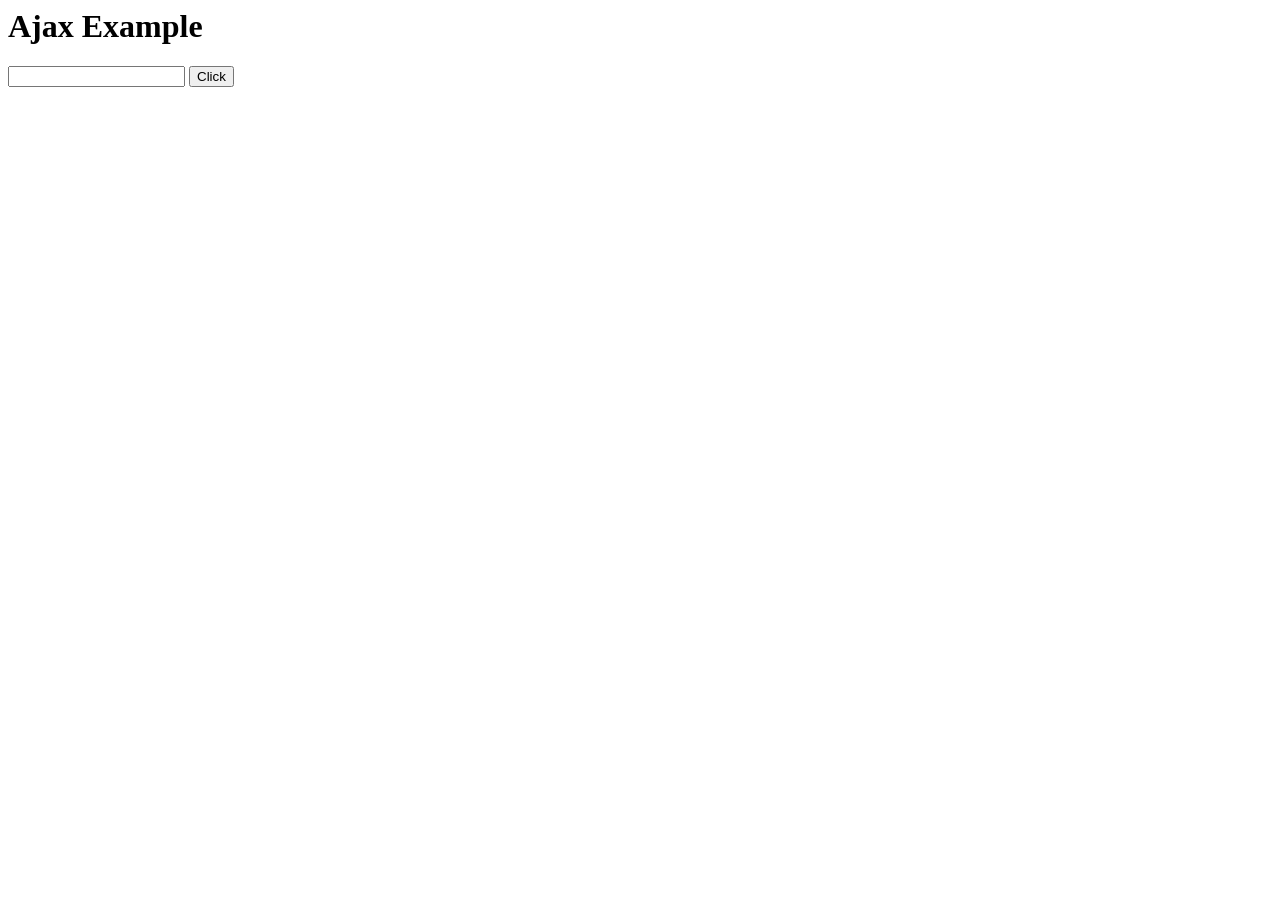
<file: ajax/index.html>
<html lang="en">
<head>
    <title>Ajax Example</title>
</head>
<body>
        <h1 id="head" onclick="test()">Ajax Example</h1>
        
            <input type="text" id="username" name="" value=""  />
            <input type="submit" name="" value="Click" onclick="ajax()" />
            <p id="msg"></p>
        
        <script>
            
            function ajax(){
                let username = document.getElementById('username').value;
                let xhttp = new XMLHttpRequest();
                xhttp.open('post', 'abc.php', true);
                xhttp.setRequestHeader("Content-type", "application/x-www-form-urlencoded");
                xhttp.send('name='+username);

                xhttp.onreadystatechange = function (){
                    if(this.readyState == 4 && this.status == 200){
                        //alert(this.responseText);
                        document.getElementById('head').innerHTML = this.responseText;
                    }
                }
            }
        </script>
</body>
</html>
</file>
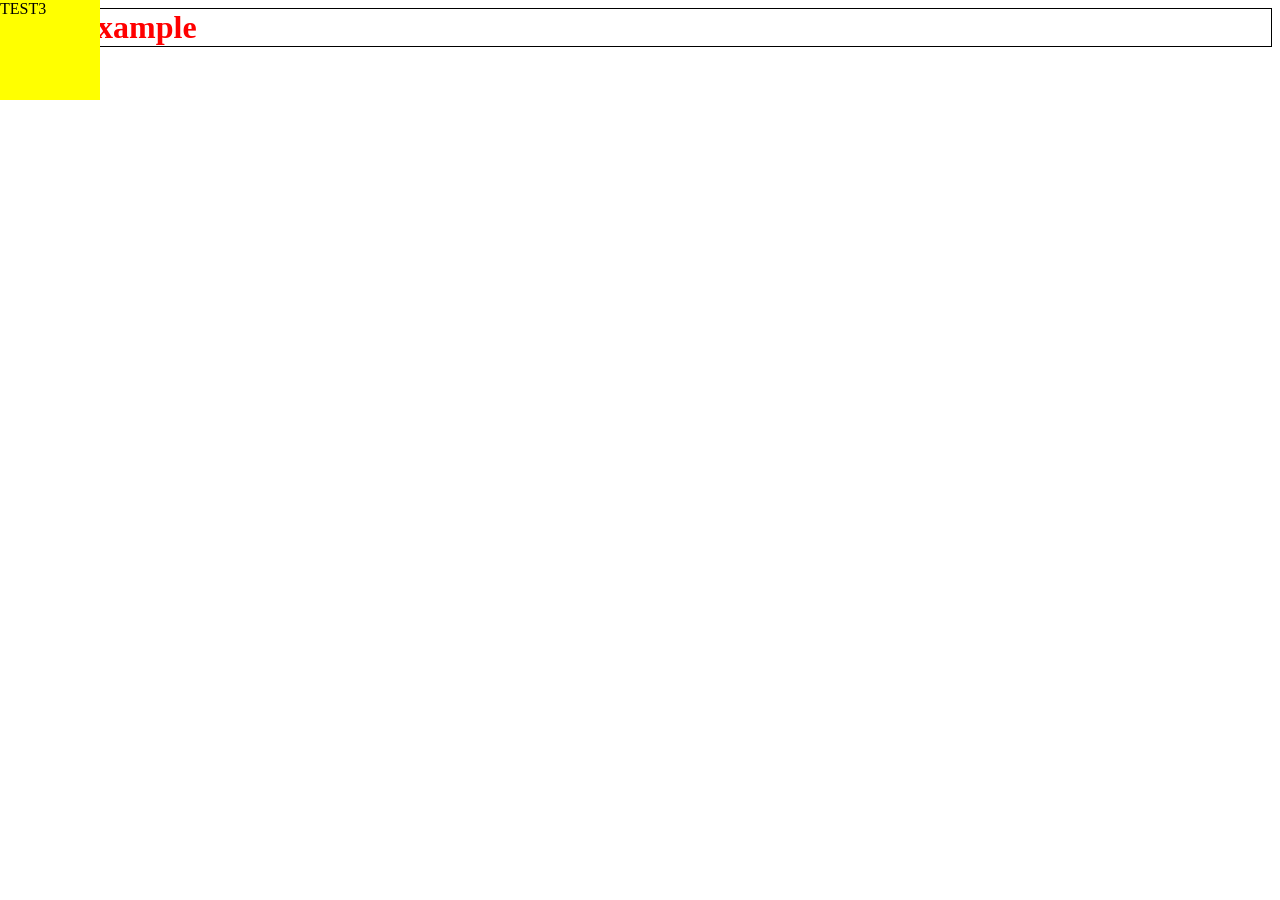
<file: css/index.html>
<html lang="en">
<head>
    <title>CSS Example</title>
    <link rel="stylesheet" href="style.css"></link>
   
</head>
<body>
        <h1 style="color: red;border: 1px solid #000;">CSS Example</h1>

        <marquee>
            <div id="d1">
                <div id="d2"></div>            
            </div>
        </marquee>

        <div class="c1">
            TEST3
        </div>
</body>
</html>
</file>
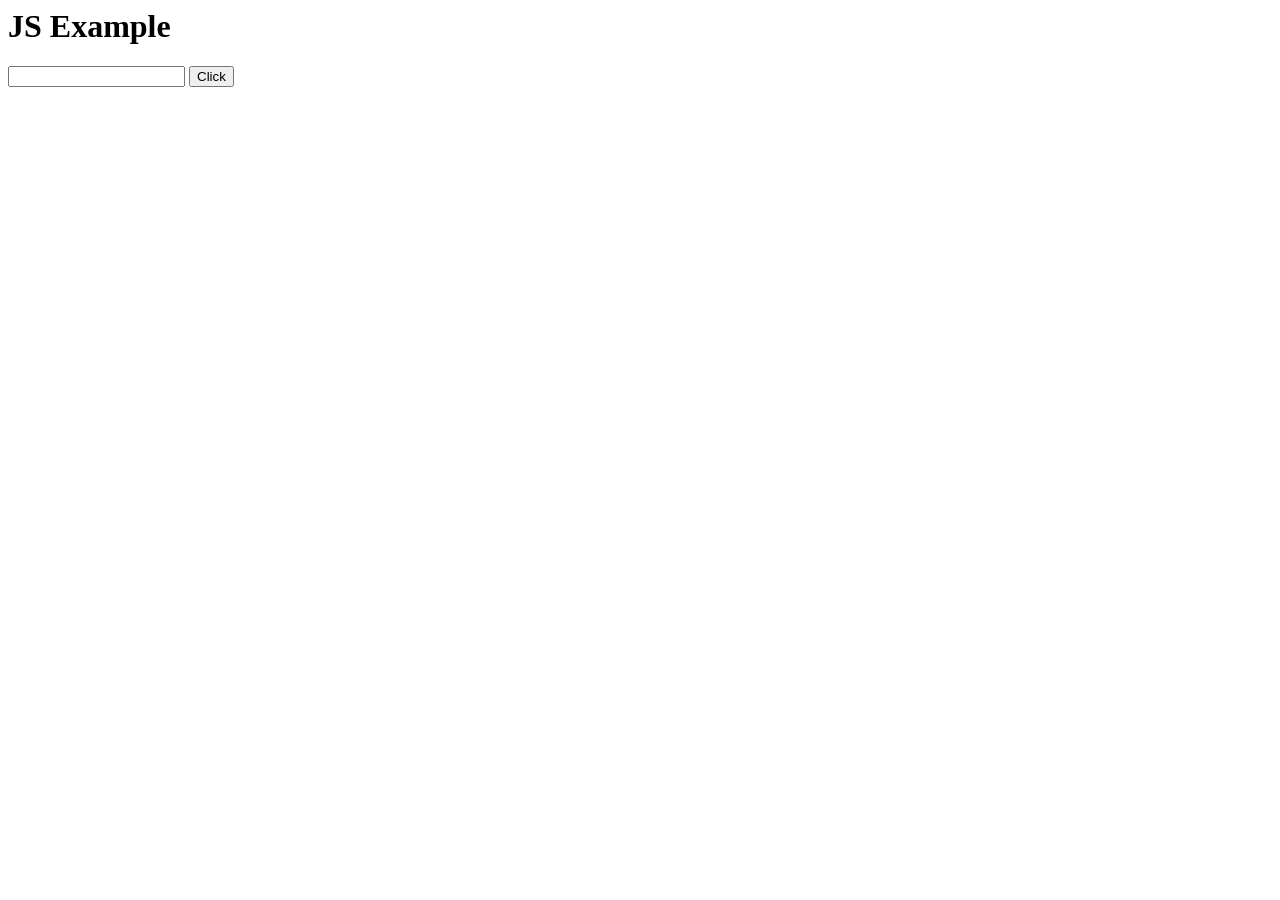
<file: js/index.html>
<html lang="en">
<head>
    <title>JS Example</title>
</head>
<body>
        <h1 id="head" onclick="test()">JS Example</h1>
        <form action="" method="" enctype="" onsubmit="return test()">
            <input type="text" id="username" name="" value="" onkeyup="f1()" />
            <input type="submit" name="" value="Click" onclick="f1()" />
            <p id="msg"></p>
        </form>
        <script>
            //name = 'alamin';
            //var name = 'alamin';
            // let name = 'alamin';
            // let std = ['alamin', 1, 2.5, 'alamin@aiub.edu'];

            // function sum(a, b){
            //     return a+b;
            // }
            // sum();

            // let f1 = function (a, b){
            //     return a+b;
            // }

            // let f2 = (a, b)=>a+b;

            // for(let i=0; i<10; i++){

            // }

            // if(){

            // }else{

            // }
            //alert("test");
            //document.write('Testing from JS...');
            //console.log('test');

            function test(){
                document.getElementsByTagName('h1')[0].innerHTML = "Test";
                document.getElementsByTagName('h1')[0].style.color = "red";
            }

            function f1(){
                let username = document.getElementById('username').value;
                if(username == ""){
                    document.getElementById('msg').innerHTML = "please type username ...";
                    document.getElementById('msg').style.color = "red";

                }else{
                    document.getElementById('head').innerHTML = username;
                    document.getElementById('msg').innerHTML = "";
                }

            }
        </script>
</body>
</html>
</file>
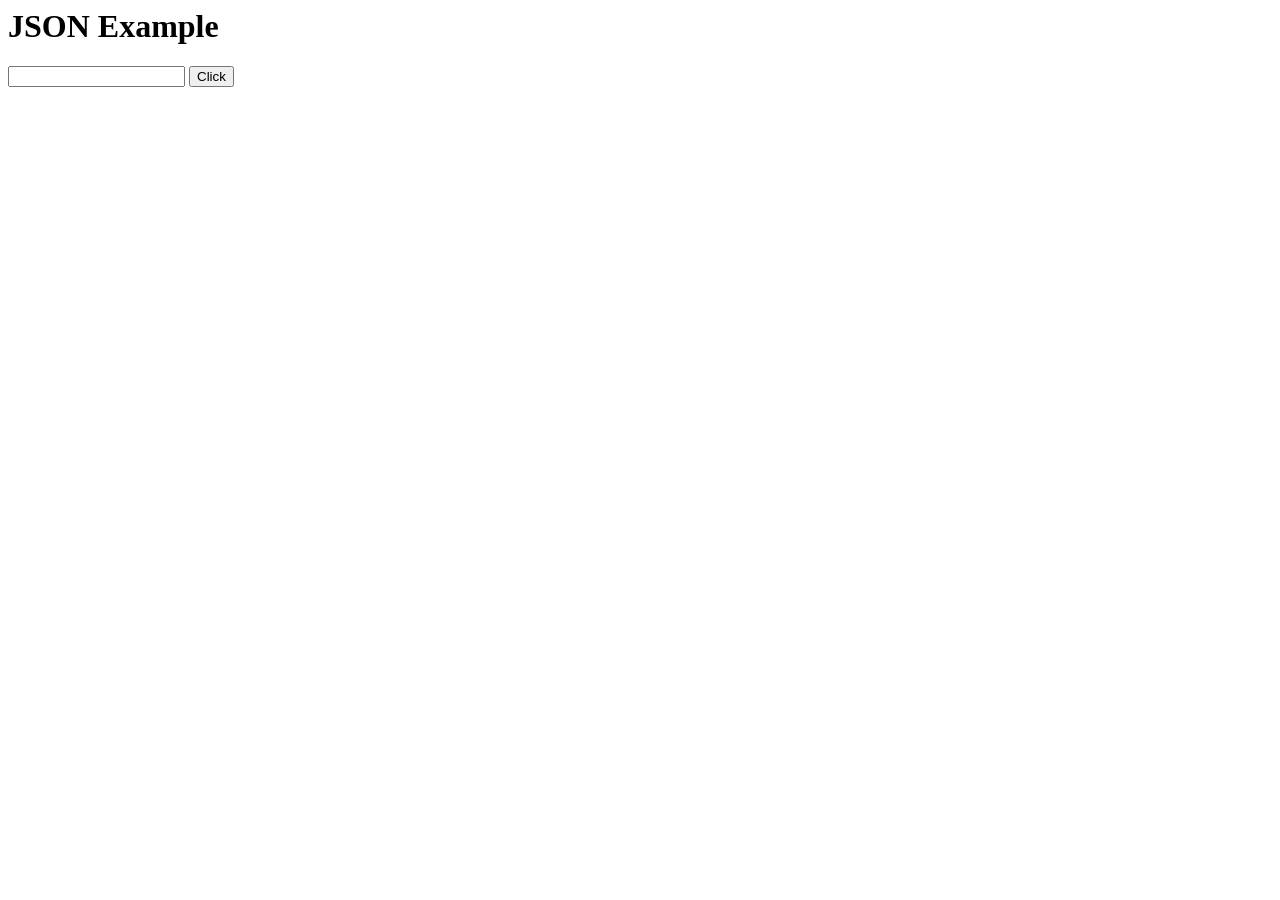
<file: json/index.html>
<html lang="en">
<head>
    <title>JSON Example</title>
</head>
<body>
        <h1 id="head" onclick="test()">JSON Example</h1>
        
            <input type="text" id="username" name="" value=""  />
            <input type="submit" name="" value="Click" onclick="ajax()" />
            <p id="msg"></p>
        
        <script>
            
            function ajax(){
                let username = document.getElementById('username').value;
                let json = {'username': username, 'email': 'email@aiub.edu', 'password': '123'};
                let user = JSON.stringify(json);
                
                let xhttp = new XMLHttpRequest();
                xhttp.open('post', 'abc.php', true);
                xhttp.setRequestHeader("Content-type", "application/x-www-form-urlencoded");
                xhttp.send('mydata='+user);

                xhttp.onreadystatechange = function (){
                    if(this.readyState == 4 && this.status == 200){
                        //alert(this.responseText);
                        let std = JSON.parse(this.responseText); 
                        document.getElementById('head').innerHTML = std.pass;
                    }
                }
            }
        </script>
</body>
</html>
</file>
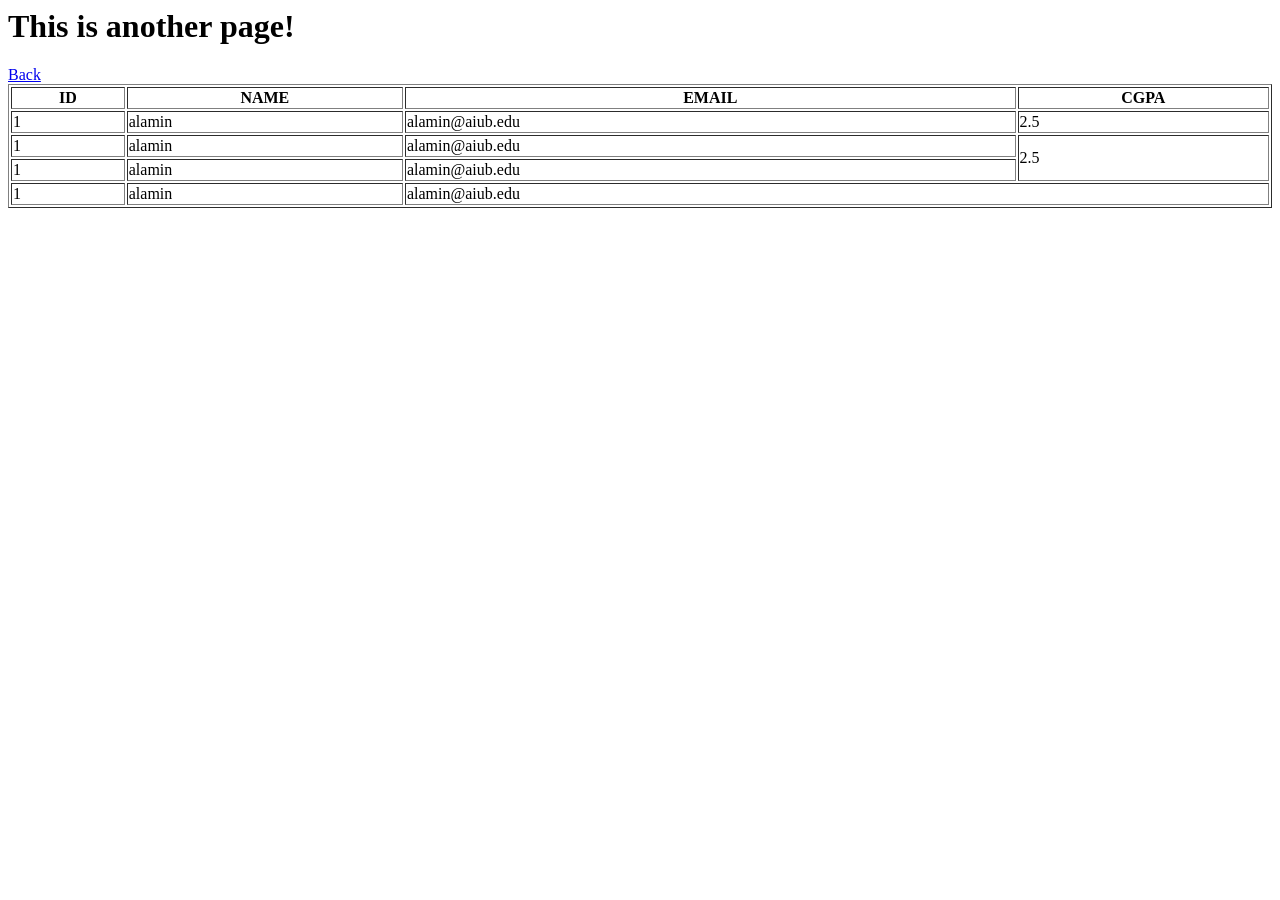
<file: html/anotherpge.html>
<html>
<head>
    <title>2nd Page</title>
</head>
<body>
        <h1> This is another page!</h1>
        <a href="test.html" >Back </a>

        <table border="1" align="center" width="100%">
            <tr>
                <th>ID</th>
                <th>NAME</th>
                <th>EMAIL</th>
                <th>CGPA</th>
            </tr>
            <tr>
                <td>1</td>
                <td>alamin </td>
                <td>alamin@aiub.edu</td>
                <td>2.5</td>
            </tr>
            <tr>
                <td>1</td>
                <td>alamin </td>
                <td>alamin@aiub.edu</td>
                <td rowspan="2">2.5</td>
            </tr>
            <tr>
                <td>1</td>
                <td>alamin </td>
                <td>alamin@aiub.edu</td>
                
            </tr>
            <tr>
                <td>1</td>
                <td>alamin </td>
                <td colspan="2">alamin@aiub.edu</td>
                
            </tr>
        </table>
</body>
</html>
</file>
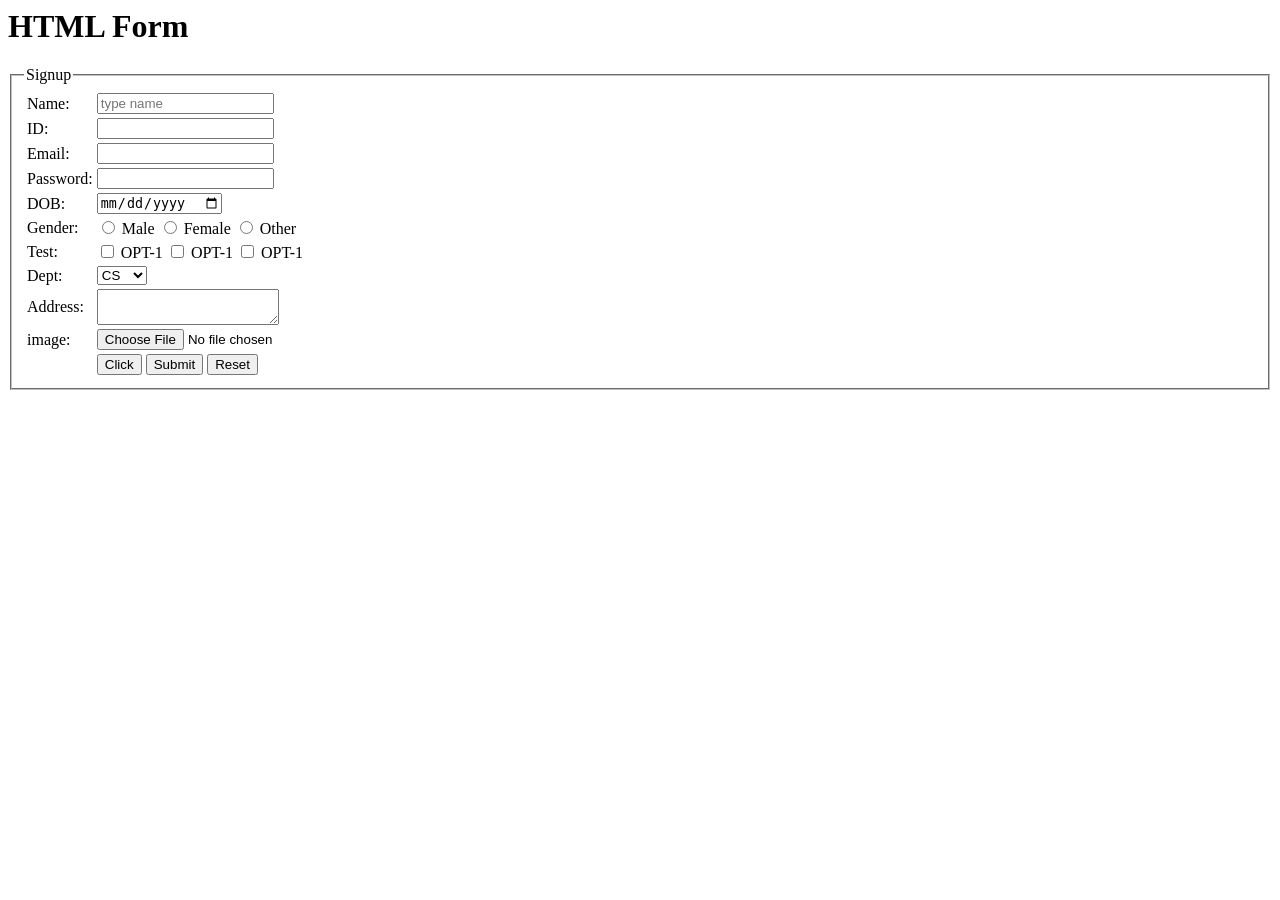
<file: html/form.html>
<html>
<head>
    <title>HTML Form</title>
</head>
<body>
        <h1>HTML Form</h1>

        <form action="">
            <fieldset>
                <legend>Signup</legend>
                <table>
                    <tr>
                        <td>Name:</td>
                        <td><input type="text" name="" value="" placeholder="type name"/></td>
                    </tr>
                    <tr>
                        <td>ID:</td>
                        <td><input type="number" required name="" value="" /></td>
                    </tr>
                    <tr>
                        <td>Email: </td>
                        <td><input type="email" name="" value="" /></td>
                    </tr>
                    <tr>
                        <td>Password: </td>
                        <td><input type="password" name="" value="" /> </td>
                    </tr>
                    <tr>
                        <td>DOB:</td>
                        <td> <input type="date" name="" value="" /></td>
                    </tr>
                    <tr>
                        <td>Gender:</td>
                        <td>
                            <input type="radio" name="gender" value="" /> Male
                            <input type="radio" name="gender" value="" /> Female
                            <input type="radio" name="gender" value="" /> Other
                        </td>
                    </tr>
                    <tr>
                        <td>Test: </td>
                        <td>
                            <input type="checkbox" name="" value="" /> OPT-1
                            <input type="checkbox" name="" value="" /> OPT-1
                            <input type="checkbox" name="" value="" /> OPT-1 
                        </td>
                    </tr>
                    <tr>
                        <td>Dept:</td>
                        <td>
                            <select name="">
                                <option value="CS"> CS</option>
                                <option value="CSE"> CSE</option>
                                <option value="CIS"> CIS</option>
                                <option value="SE"> SE</option>
                            </select> 
                        </td>
                    </tr>
                    <tr>
                        <td>Address:</td>
                        <td> <textarea></textarea></td>
                    </tr>
                    <tr>
                        <td>image: </td>
                        <td><input type="file" name="" value="" /></td>
                    </tr>
                    <tr>
                        <td> </td>
                        <td>
                            <input type="button" name="" value="Click" />
                            <input type="submit" name="" value="Submit" />
                            <input type="reset" name="" value="Reset" />            
                        </td>
                    </tr>
                </table>
            </fieldset>
        </form>
</body>
</html>
</file>
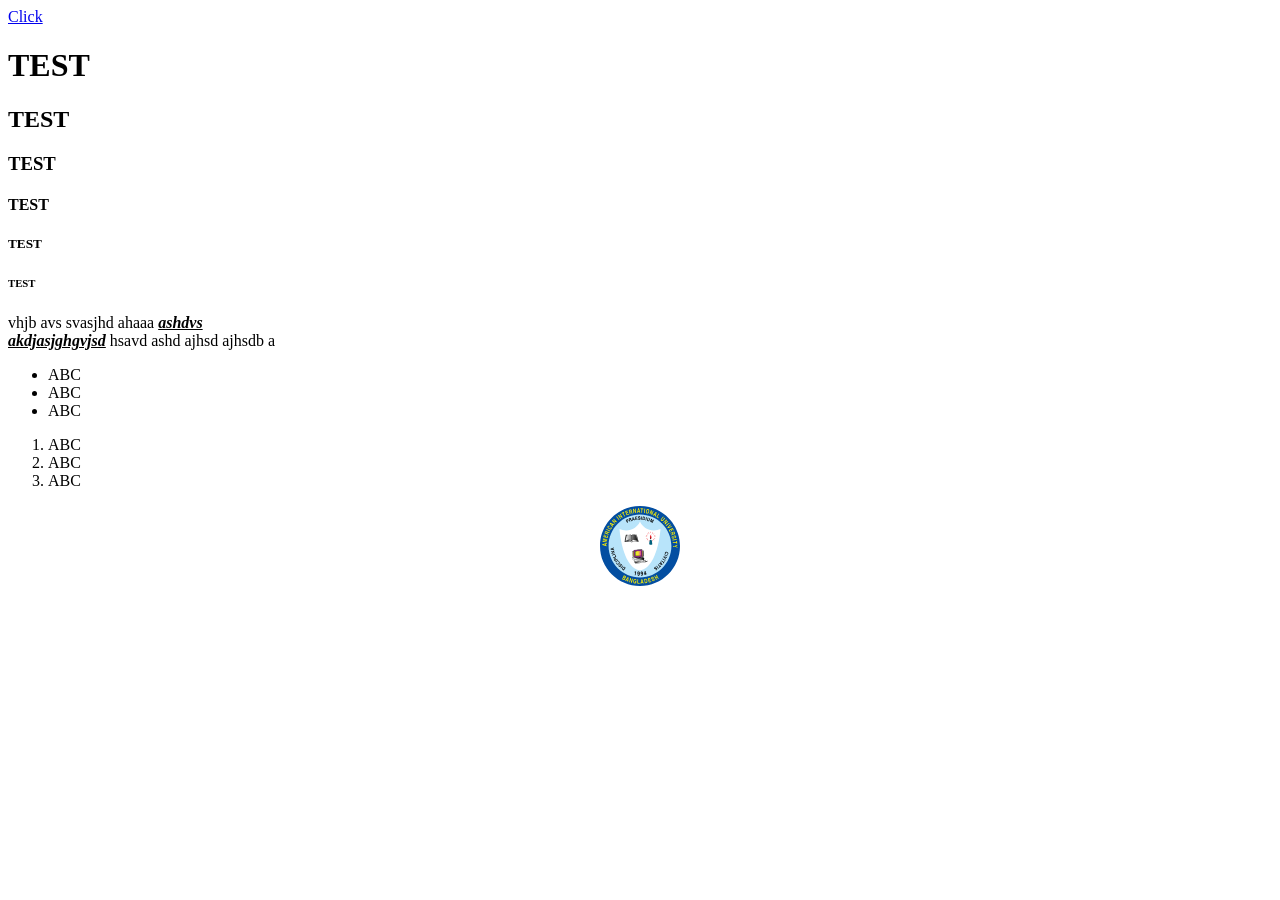
<file: html/test.html>
<html>
    <head>
        <title>1st Page</title>
    </head>
    <body>
        <a href="anotherpge.html" > Click </a>
        <h1>TEST</h1>
        <h2>TEST</h2>
        <h3>TEST</h3>
        <h4>TEST</h4>
        <h5>TEST</h5>
        <h6>TEST</h6>
        <p> vhjb avs svasjhd ahaaa <u><i><b>ashdvs <br/> akdjasjghgvjsd</b></i></u> hsavd ashd ajhsd ajhsdb a</p>

        <ul>
            <li>ABC</li>
            <li>ABC</li>
            <li>ABC</li>
        </ul>
        <ol>
            <li>ABC</li>
            <li>ABC</li>
            <li>ABC</li>
        </ol>
        <center>
        <img src="aiub-logo.svg" width="80px" height="80px" />
    </center>
    
    </body>
</html>
</file>
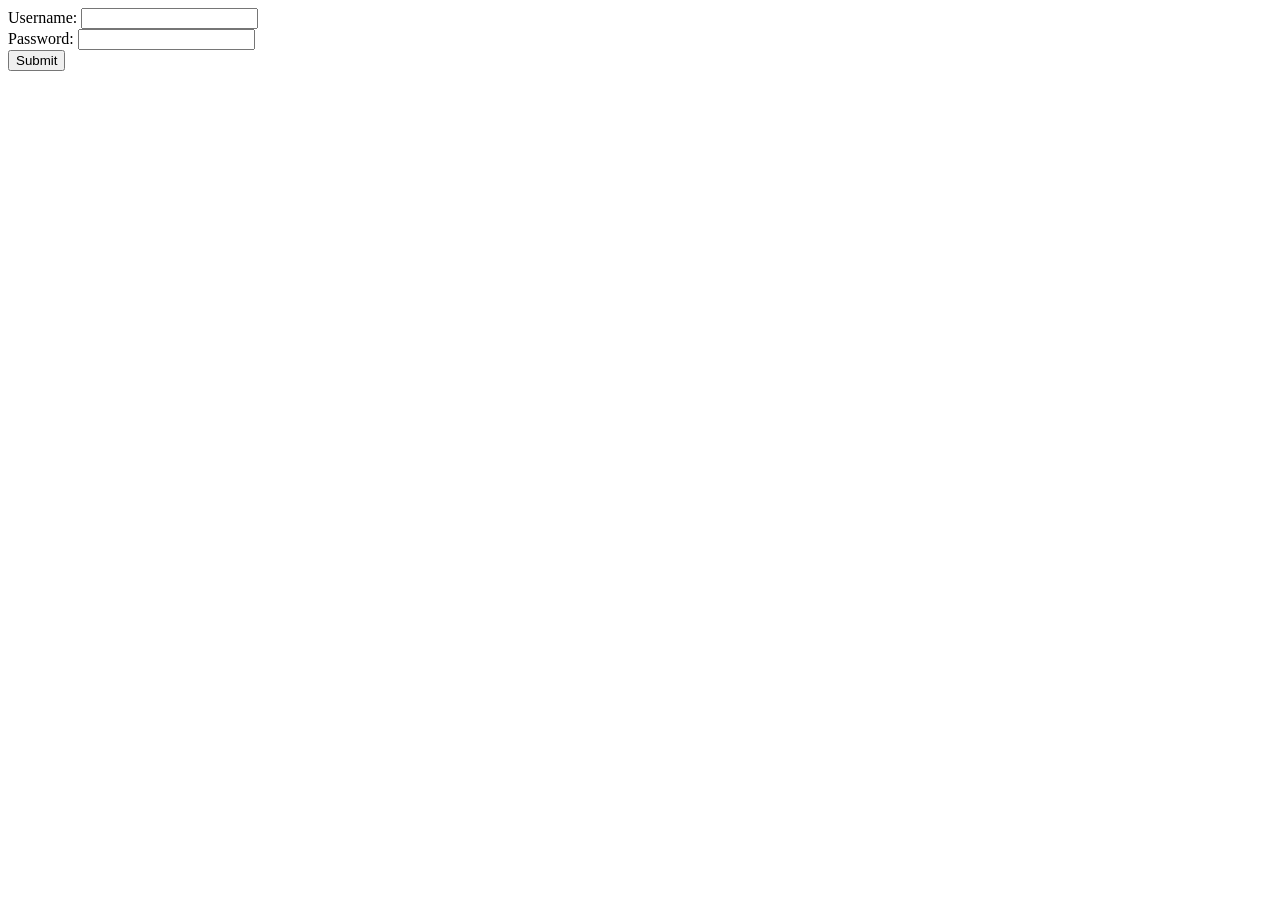
<file: php/name.html>
<html lang="en">
<head>
    <title> Name</title>
</head>
<body>
        <form method="post" action="nameCheck.php" enctype="">
            
            Username: <input type="text" name="username" value="" /> <br>
            Password: <input type="password" name="password" value="" /> <br>
                    <input type="submit" name="submit" value="Submit" />
        </form>
</body>
</html>
</file>
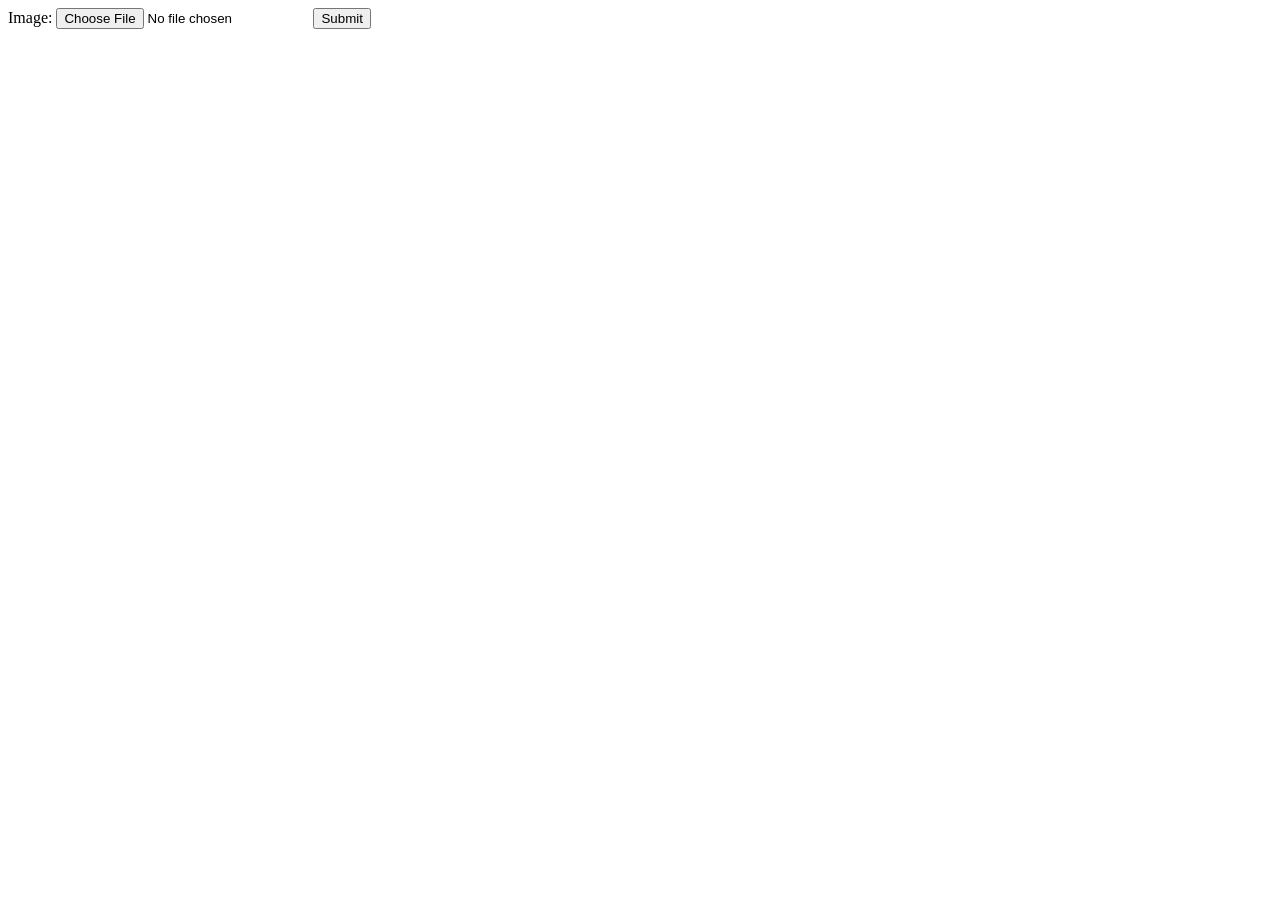
<file: php/file/file.html>
<html lang="en">
<head>
    <title>File upload</title>
</head>
<body>
        <form method="post" action="fileCheck.php" enctype="multipart/form-data">
                Image:  <input type="file" name="myfile" value="" />
                <input type="submit" name="submit" value="Submit"/>
        </form>
</body>
</html>
</file>
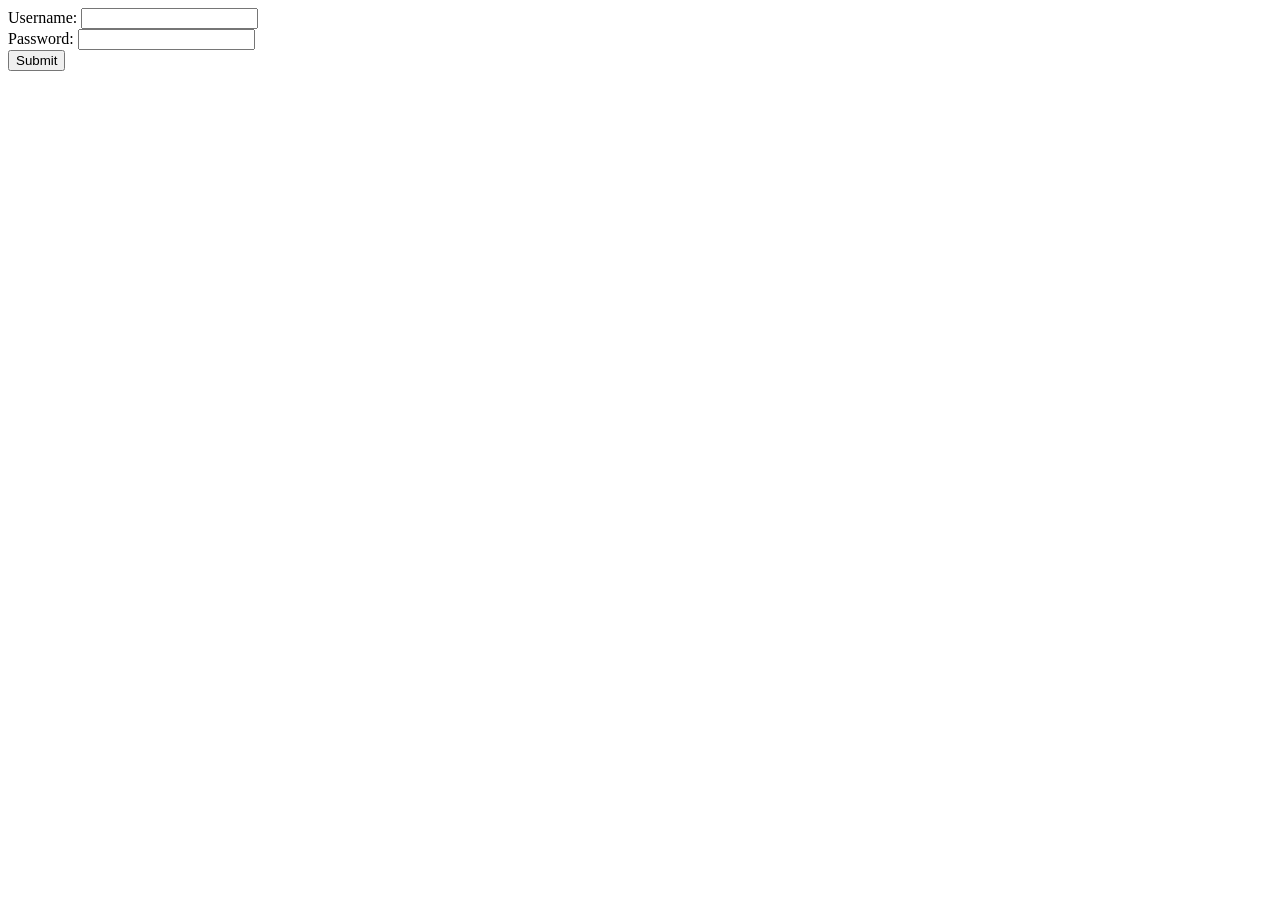
<file: php/login_with_cookie/login.html>
<html>
<head>
    <title> Login Page</title>
</head>
<body>
        <form method="post" action="loginCheck.php" enctype="">
            
            Username: <input type="text" name="username" value="" /> <br>
            Password: <input type="password" name="password" value="" /> <br>
                    <input type="submit" name="submit" value="Submit" />
        </form>
</body>
</html>
</file>
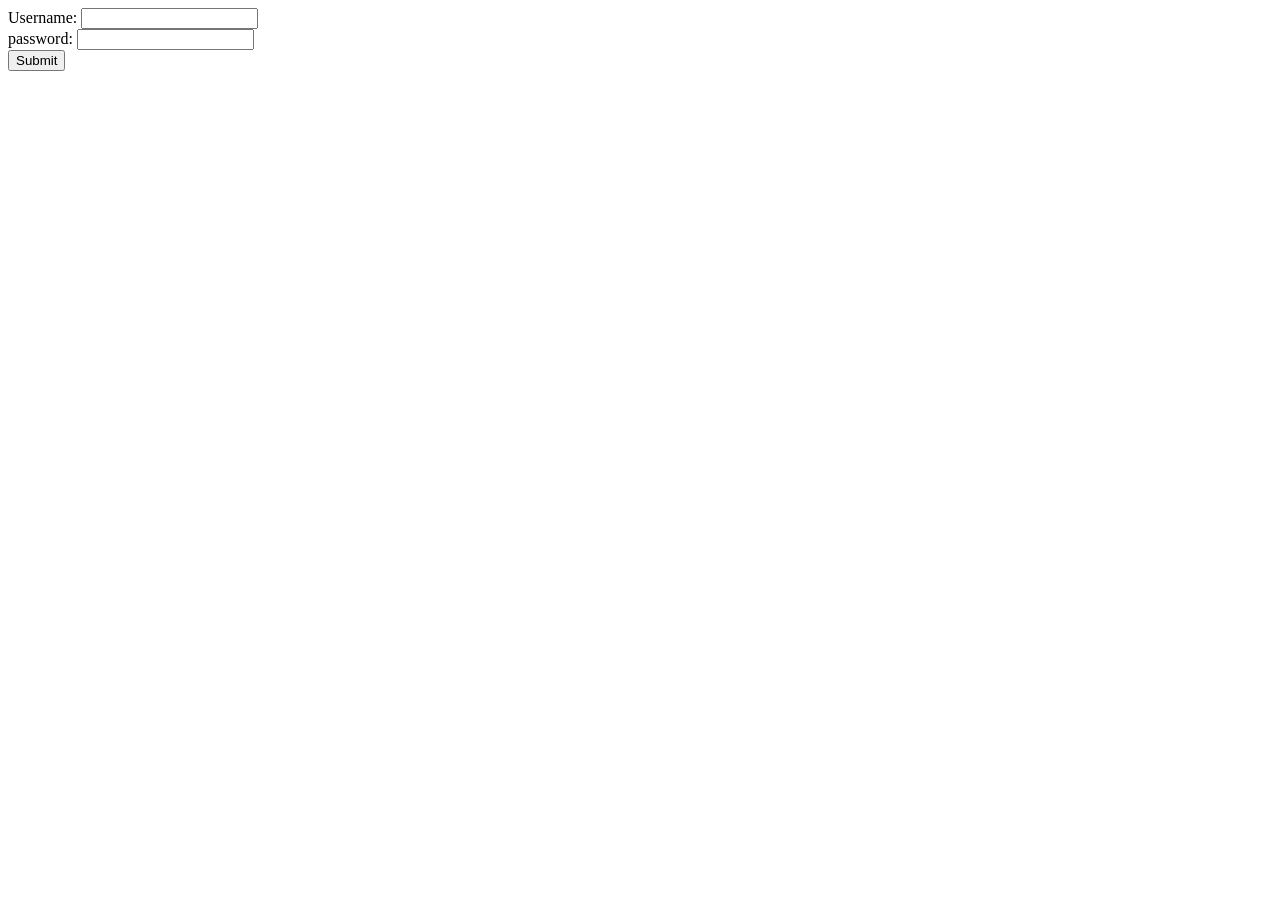
<file: user-mgt/view/login.html>
<!DOCTYPE html>
<html lang="en">
<head>
    <meta charset="UTF-8">
    <meta name="viewport" content="width=device-width, initial-scale=1.0">
    <title>Login</title>
</head>
<body>
    <form method="post" action="../controller/loginCheck.php" enctype="">
        Username: <input type="text" name="username" value=""/> <br>
        password: <input type="password" name="password" value=""/> <br>
        <input type="submit" name="submit" value="Submit" />
    </form>
</body>
</html>
</file>
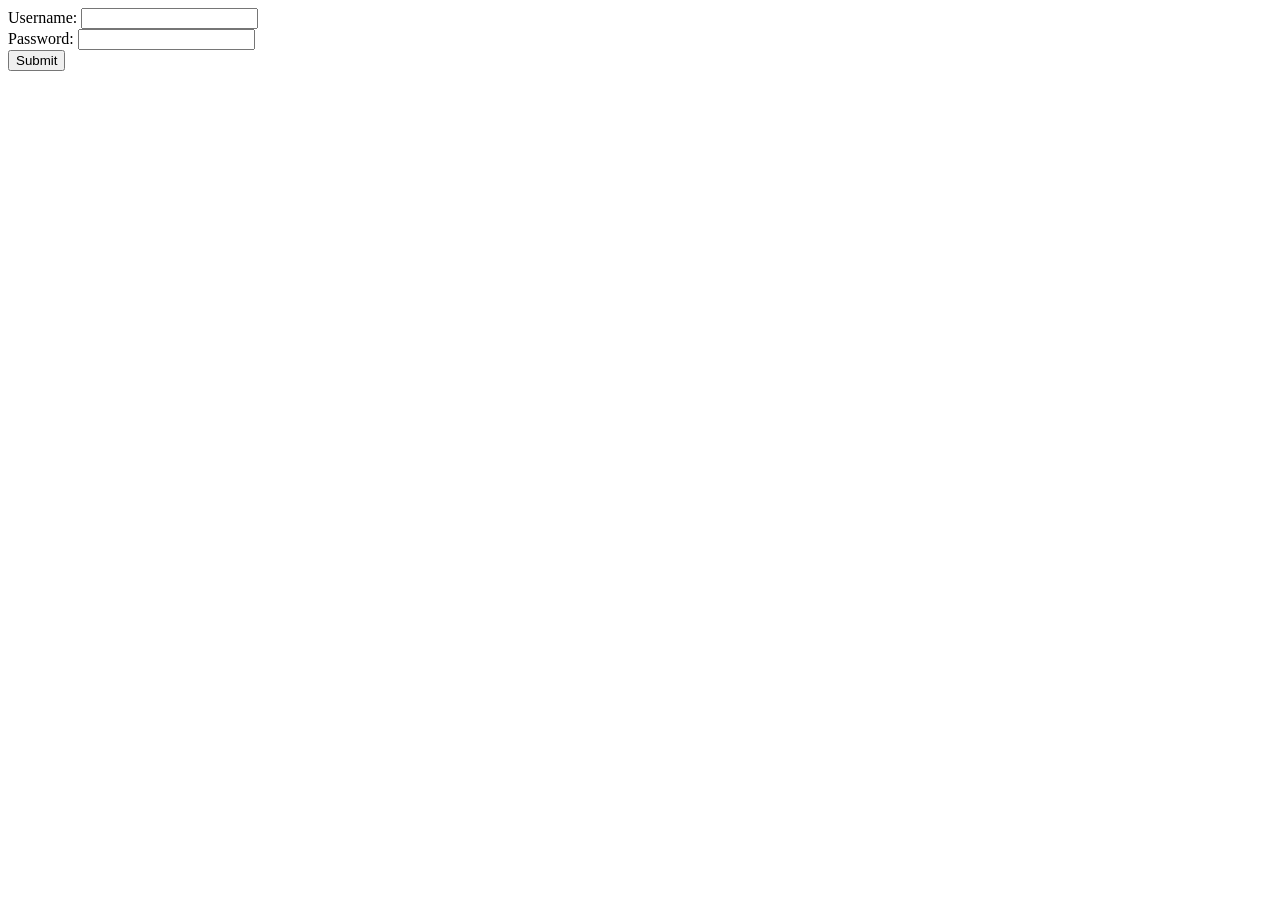
<file: php/user-mgt-mvc/view/login.html>
<html>
<head>
    <title> Login Page</title>
</head>
<body>
        <form method="post" action="../controller/loginCheck.php" enctype="">
            
            Username: <input type="text" name="username" value="" /> <br>
            Password: <input type="password" name="password" value="" /> <br>
                    <input type="submit" name="submit" value="Submit" />
        </form>
</body>
</html>
</file>
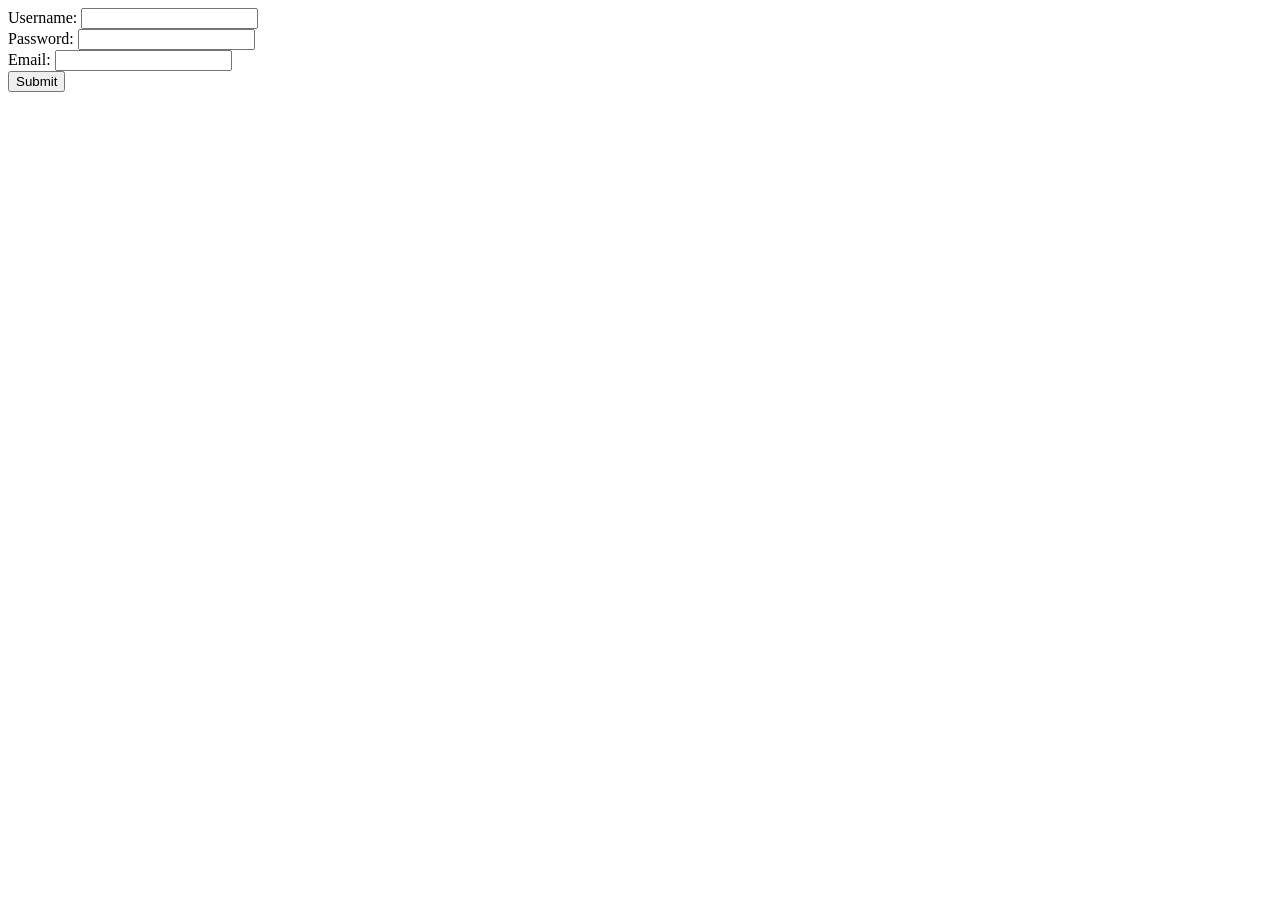
<file: php/user-mgt-mvc/view/signup.html>
<html>
<head>
    <title>Signup</title>
</head>
<body>
        <form method="post" action="../controller/signupCheck.php" enctype="">
            
            Username: <input type="text" name="username" value="" /> <br>
            Password: <input type="password" name="password" value="" /> <br>
            Email: <input type="email" name="email" value="" /> <br>
                    <input type="submit" name="submit" value="Submit" />
        </form>
</body>
</html>
</file>
<file: css/style.css>
#d1{
    position: relative;
    width: 300px;
    height: 200px;
    background-color: green;
    left: 400px;
    /* bottom: ;
    left: ;
    right: ; */
}

#d2{
    position: absolute;
    width: 100px;
    height: 100px;
    background-color: red;
    top: 50px;
    left: 100px;
    border-radius: 50%;
    /* margin: 10px 20px 15px 25px; */
    /* margin-top: 10px;
    margin-bottom: ;
    margin-left: ;
    margin-right: ; */
    /* padding: 10px; */
    /* padding-left: ;
    padding-right: ;
    padding-top: ;
    padding-bottom: ; */
}

.c1{
    position: absolute;
    top: 0px;
    left: 0px;
    width: 100px;
    height: 100px;
    background-color: yellow;
}
</file>
